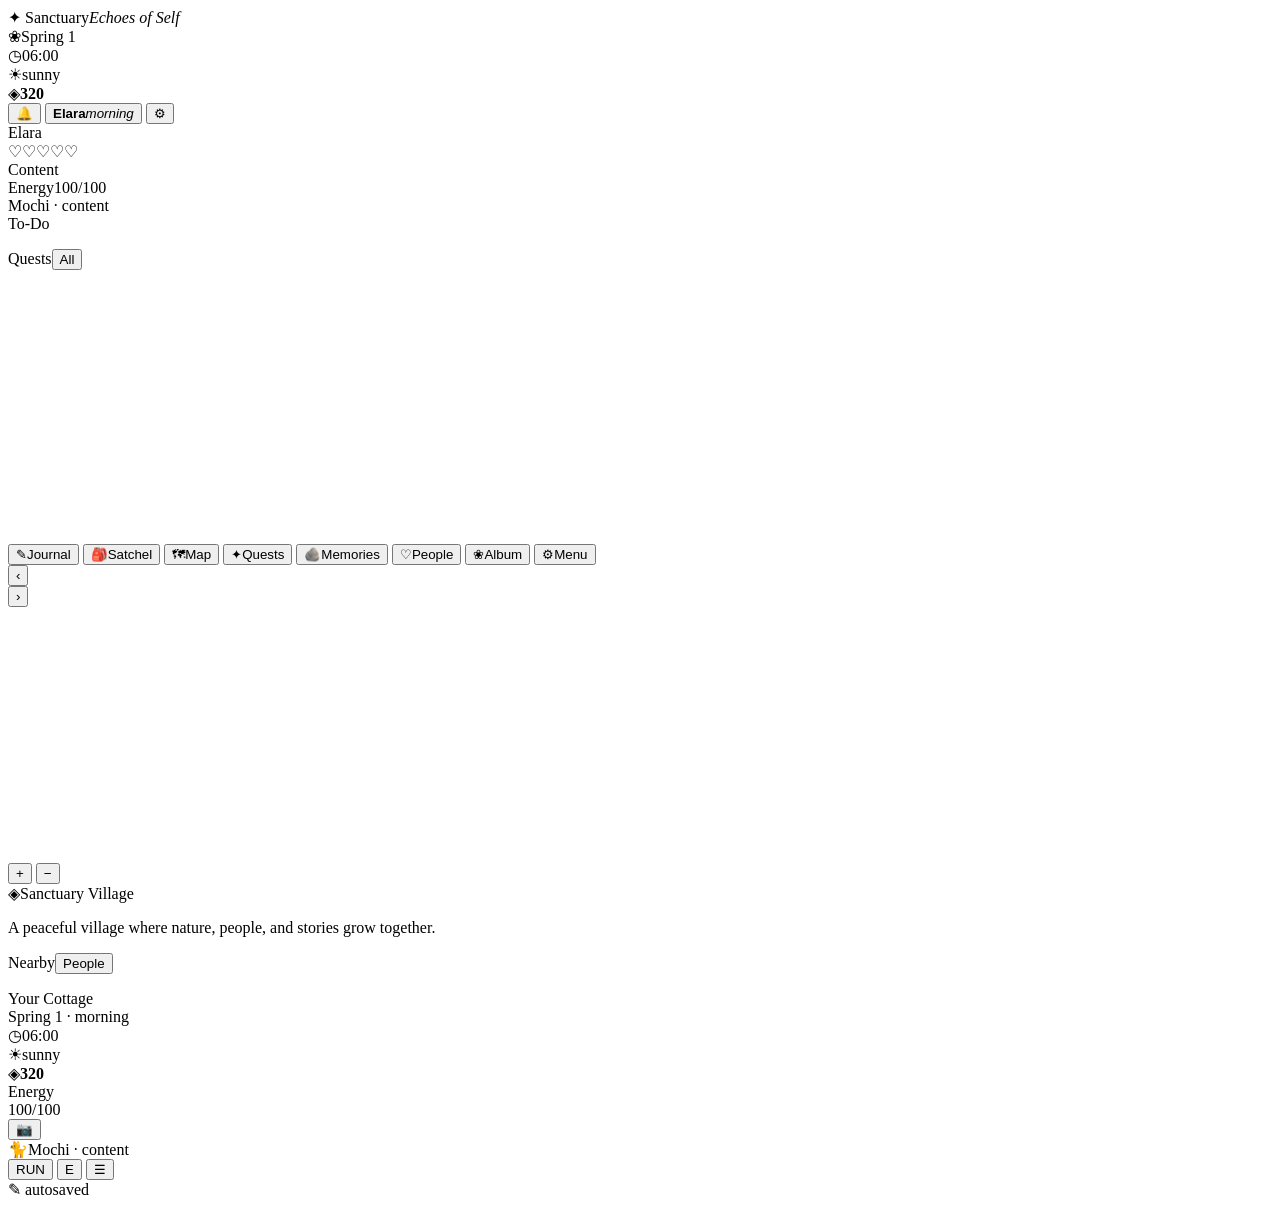
<file: index.src.html>
<!DOCTYPE html>
<html lang="en">
<head>
<meta charset="utf-8">
<meta name="viewport" content="width=device-width, initial-scale=1">
<meta name="theme-color" content="#2b2334">
<title>Sanctuary: Echoes of Self</title>
<script>window.SAN_ASSET_PORTRAIT_EXT = "png";</script>
<script>window.SAN_SCENE_EXT = "jpg";</script>
<!-- CSS_HERE -->
</head>
<body>
<div id="app">

  <header id="topbar" aria-label="Game status">
    <div class="tb-brand">
      <span class="tb-mark">✦</span>
      <span class="tb-wordmark">Sanctuary<i>Echoes of Self</i></span>
    </div>
    <div class="tb-stats">
      <div class="tb-chip"><span class="tb-ico">❀</span><span id="tb-date">Spring 1</span></div>
      <div class="tb-chip"><span class="tb-ico">◷</span><span id="tb-time">06:00</span></div>
      <div class="tb-chip"><span id="tb-weather-icon">☀</span><span id="tb-weather">sunny</span></div>
      <div class="tb-chip tb-money"><span class="coin">◈</span><b id="tb-money">320</b></div>
    </div>
    <div class="tb-actions">
      <button class="tb-icon" id="tb-bell" aria-label="Notifications" title="Notifications">
        <span class="tb-bell-ico">🔔</span><span class="tb-dot" id="tb-dot" hidden></span>
      </button>
      <button class="tb-profile" id="tb-profile" data-panel="relations" aria-label="Player profile">
        <span class="tb-avatar" id="tb-avatar"></span>
        <span class="tb-who"><b id="tb-name">Elara</b><i id="tb-status">morning</i></span>
      </button>
      <button class="tb-icon" id="tb-settings" data-panel="settings" aria-label="Settings" title="Settings">⚙</button>
    </div>
  </header>

  <aside id="left-rail" aria-label="Player">
    <div class="rail-card rail-profile">
      <div class="rail-portrait" id="rail-portrait"></div>
      <div class="rail-name" id="rail-name">Elara</div>
      <div class="rail-hearts" id="rail-hearts">♡♡♡♡♡</div>
      <div class="rail-status" id="rail-status">Content</div>
    </div>

    <div class="rail-card">
      <div class="rail-card-title"><span>Energy</span><span class="rail-muted" id="rail-energy-text">100/100</span></div>
      <div class="energy-track rail-energy-track"><div class="energy-fill" id="rail-energy-fill"></div></div>
      <div class="rail-cat" id="rail-cat">Mochi · content</div>
    </div>

    <div class="rail-card">
      <div class="rail-card-title"><span>To-Do</span></div>
      <ul class="rail-todo" id="rail-todo"></ul>
    </div>

    <div class="rail-card rail-quests-card">
      <div class="rail-card-title"><span>Quests</span><button class="rail-link" data-panel="quests">All</button></div>
      <div id="rail-quests"></div>
    </div>
  </aside>

  <main id="stage">
    <div id="canvas-wrap">
      <canvas id="game" width="480" height="270"></canvas>
    </div>

    <div id="dock" class="hidden">
      <button class="dock-btn" data-panel="journal"><span class="dock-ico">✎</span><span class="dock-lbl">Journal</span></button>
      <button class="dock-btn" data-panel="inventory"><span class="dock-ico">🎒</span><span class="dock-lbl">Satchel</span></button>
      <button class="dock-btn" data-panel="map"><span class="dock-ico">🗺</span><span class="dock-lbl">Map</span></button>
      <button class="dock-btn" data-panel="quests"><span class="dock-ico">✦</span><span class="dock-lbl">Quests</span></button>
      <button class="dock-btn" data-panel="memories"><span class="dock-ico">🪨</span><span class="dock-lbl">Memories</span></button>
      <button class="dock-btn" data-panel="relations"><span class="dock-ico">♡</span><span class="dock-lbl">People</span></button>
      <button class="dock-btn" data-panel="collection"><span class="dock-ico">❀</span><span class="dock-lbl">Album</span></button>
      <button class="dock-btn" data-panel="pause"><span class="dock-ico">⚙</span><span class="dock-lbl">Menu</span></button>
    </div>
    <button id="rail-open" aria-label="Open world panel" title="World panel">‹</button>
  </main>

  <aside id="right-rail" aria-label="World">
    <button id="rail-collapse" class="rail-collapse" aria-label="Collapse side panel" title="Collapse">›</button>

    <div class="rail-card rail-map">
      <canvas id="minimap" width="252" height="252"></canvas>
      <div class="mm-controls">
        <button data-mm="in" aria-label="Zoom in">+</button>
        <button data-mm="out" aria-label="Zoom out">−</button>
      </div>
    </div>

    <div class="rail-card">
      <div class="rail-card-title"><span class="rail-pin">◈</span><span id="rail-loc-name">Sanctuary Village</span></div>
      <p class="rail-desc" id="rail-loc-desc">A peaceful village where nature, people, and stories grow together.</p>
    </div>

    <div class="rail-card">
      <div class="rail-card-title"><span>Nearby</span><button class="rail-link" data-panel="relations">People</button></div>
      <ul class="rail-npcs" id="rail-npcs"></ul>
    </div>
  </aside>

  <div id="ui-root">

    <div id="hud" class="hidden">
      <div class="hud-top-left">
        <div class="hud-card">
          <div class="loc-name" id="hud-location">Your Cottage</div>
          <div class="loc-sub"><span id="hud-date">Spring 1</span> · <span id="hud-phase">morning</span></div>
        </div>
        <div class="hud-quest" id="hud-quest"></div>
      </div>
      <div class="hud-top-right">
        <div class="hud-pill time-pill"><span class="clock-ico">◷</span><span id="hud-time">06:00</span></div>
        <div class="hud-pill weather-pill"><span id="hud-weather-icon">☀</span><span id="hud-weather-label">sunny</span></div>
        <div class="hud-pill money-pill"><span class="coin">◈</span><b id="hud-money">320</b></div>
      </div>
      <div class="hud-energy">
        <span class="energy-label">Energy</span>
        <div class="energy-track"><div class="energy-fill" id="hud-energy-fill"></div></div>
        <span class="energy-text" id="hud-energy-text">100/100</span>
      </div>
      <div class="hud-live" id="hud-live"></div>
      <button id="hud-camera" class="hud-camera" title="Camera (P)" aria-label="Camera">📷</button>
      <div class="hud-cat" id="hud-cat">
        <span class="cat-emoji">🐈</span><span class="cat-label">Mochi · content</span>
      </div>
    </div>

    <div id="touch-ui" class="hidden">
      <div id="joystick" class="joystick"><div id="joystick-knob" class="joystick-knob"></div></div>
      <div class="touch-right">
        <button id="btn-run" class="touch-btn small">RUN</button>
        <button id="btn-action" class="touch-btn action">E</button>
        <button id="btn-menu" class="touch-btn small">☰</button>
      </div>
    </div>

    <div id="panel-layer" class="hidden"></div>
    <div id="dialogue-layer" class="hidden"></div>
    <div id="toasts"></div>
    <div id="day-card"></div>
    <div id="autosave-indicator">✎ autosaved</div>
    <div id="fade"></div>
    <div id="title-screen"></div>
  </div>
</div>
<!-- JS_HERE -->
</body>
</html>
</file>
